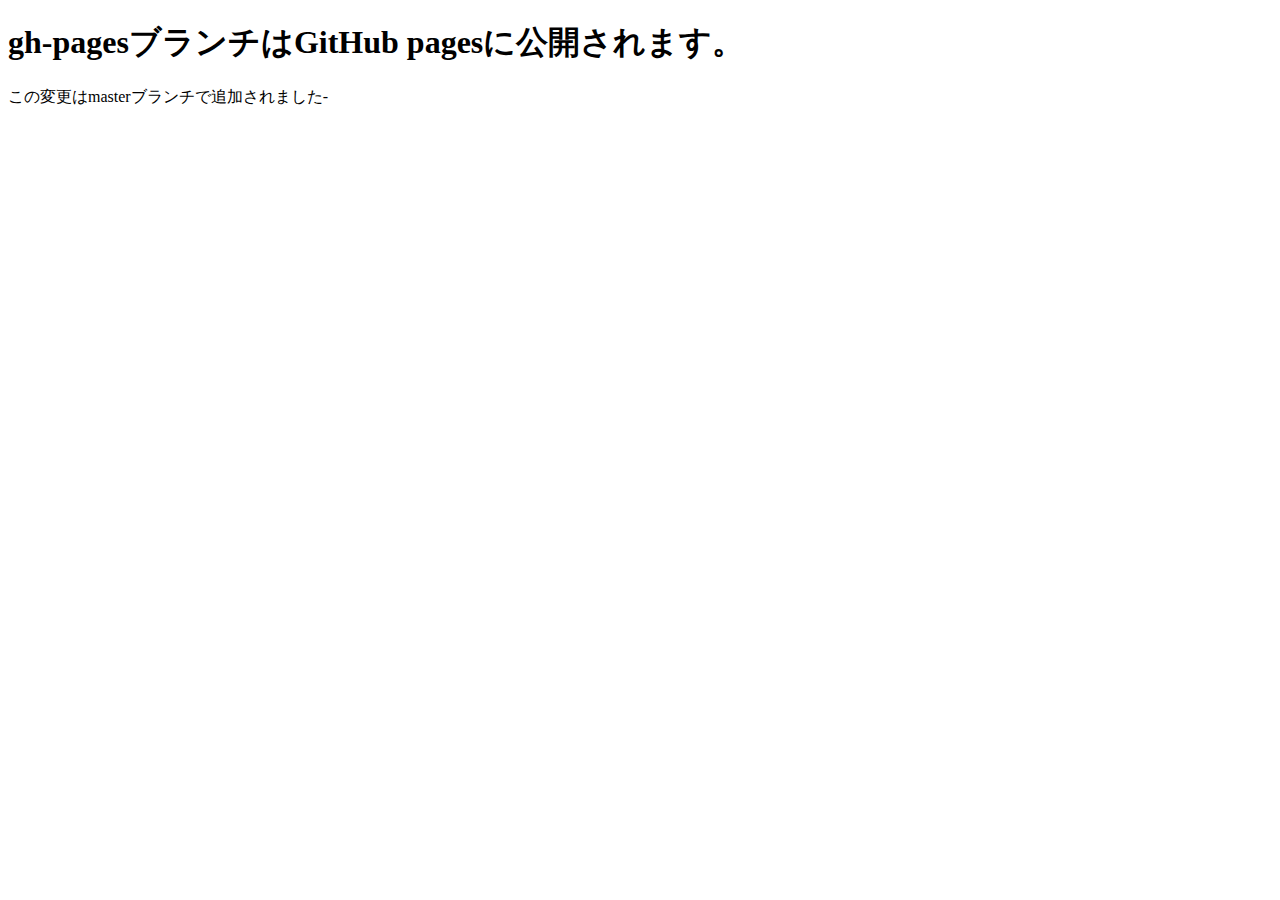
<file: index.html>
<!DOCTYPE html>
<html lang="ja">
<head>
    <meta charset="UTF-8">
    <title>Gitの勉強</title>
</head>
<body>
    <h1>gh-pagesブランチはGitHub pagesに公開されます。</h1>
    <p>この変更はmasterブランチで追加されました-</p>
</body>
</html>
</file>
